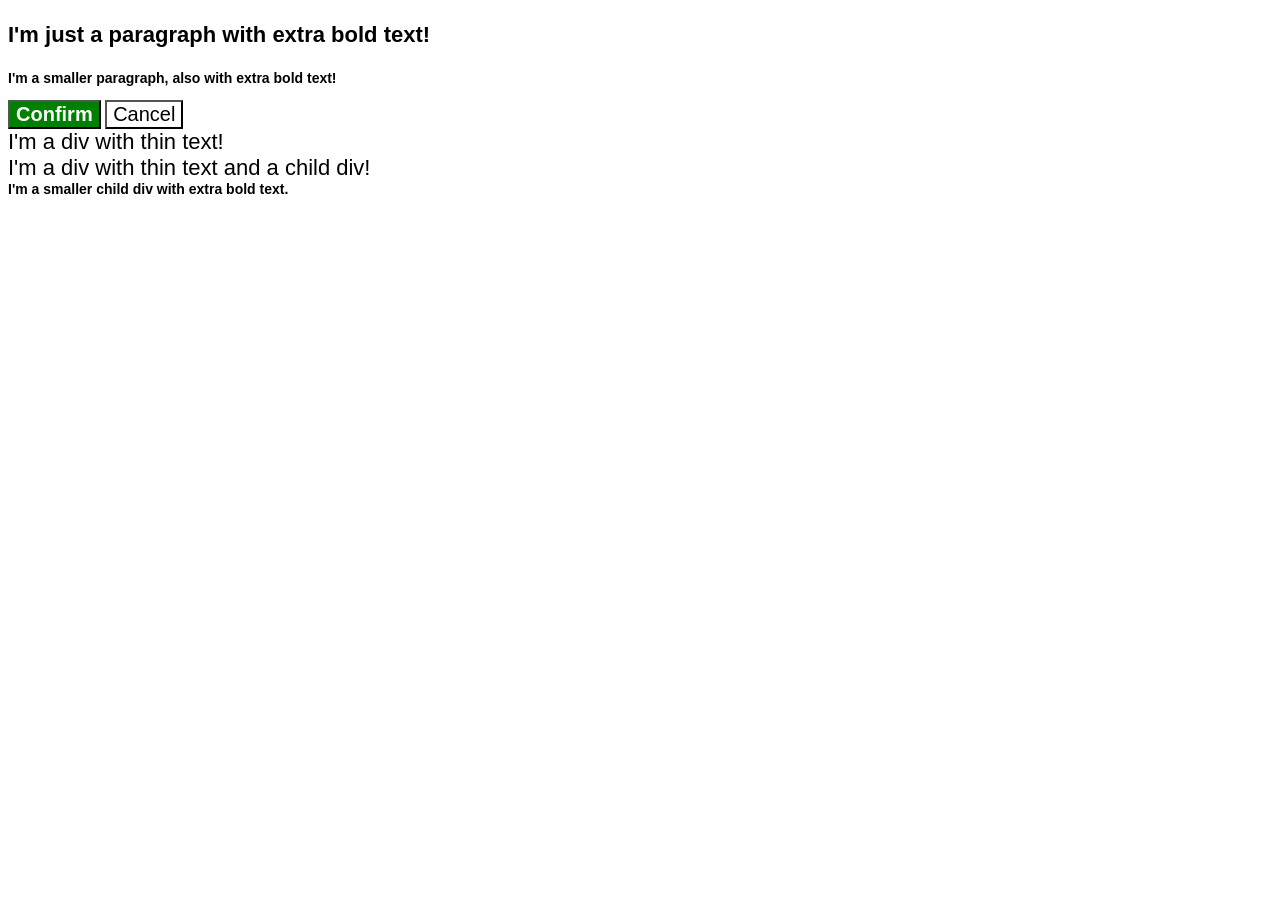
<file: foundations/cascade/01-cascade-fix/index.html>
<!DOCTYPE html>
<html lang="en">
  <head>
    <meta charset="UTF-8">
    <meta name="viewport" content="width=device-width, initial-scale=1.0">
    <title>Fix the Cascade</title>
    <link rel="stylesheet" href="style.css">
  </head>
  <body>
    <p class="para">I'm just a paragraph with extra bold text!</p>
    <p class="para small-para" style="text-size: 38px";>I'm a smaller paragraph, also with extra bold text!</p>

    <button id="confirm-button" class="button confirm">Confirm</button>
    <button id="cancel-button" class="button cancel">Cancel</button>

    <div class="text">I'm a div with thin text!</div>
    <div class="text">I'm a div with thin text and a child div!
      <div class="text child">I'm a smaller child div with extra bold text.</div>
    </div>
  </body>
</html>
</file>
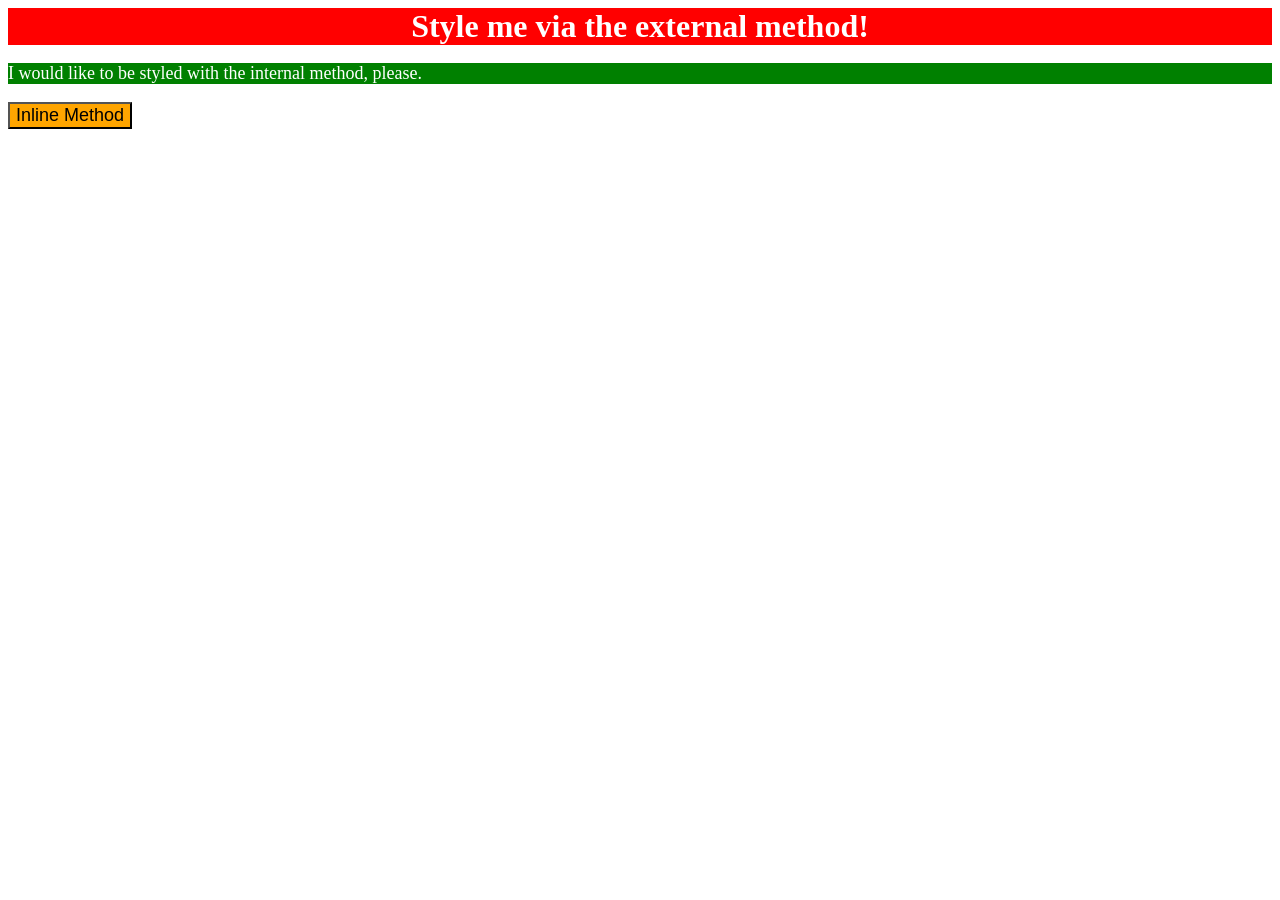
<file: foundations/intro-to-css/01-css-methods/index.html>
<!DOCTYPE html>
<html lang="en">
  <head>
    <meta charset="UTF-8">
    <meta name="viewport" content="width=device-width, initial-scale=1.0">
    <title>Methods for Adding CSS</title>
    <link rel="stylesheet" href="styles.css">
        <style>
      p {
        background-color: green;
        color: white;
        font-size: 18px;
      }
    </style>
    
  </head>
  <body>
    <div>Style me via the external method!</div>
    <p>I would like to be styled with the internal method, please.</p>
    <button style="background-color: orange; font-size: 18px;">Inline Method</button>
  </body>
</html>
</file>
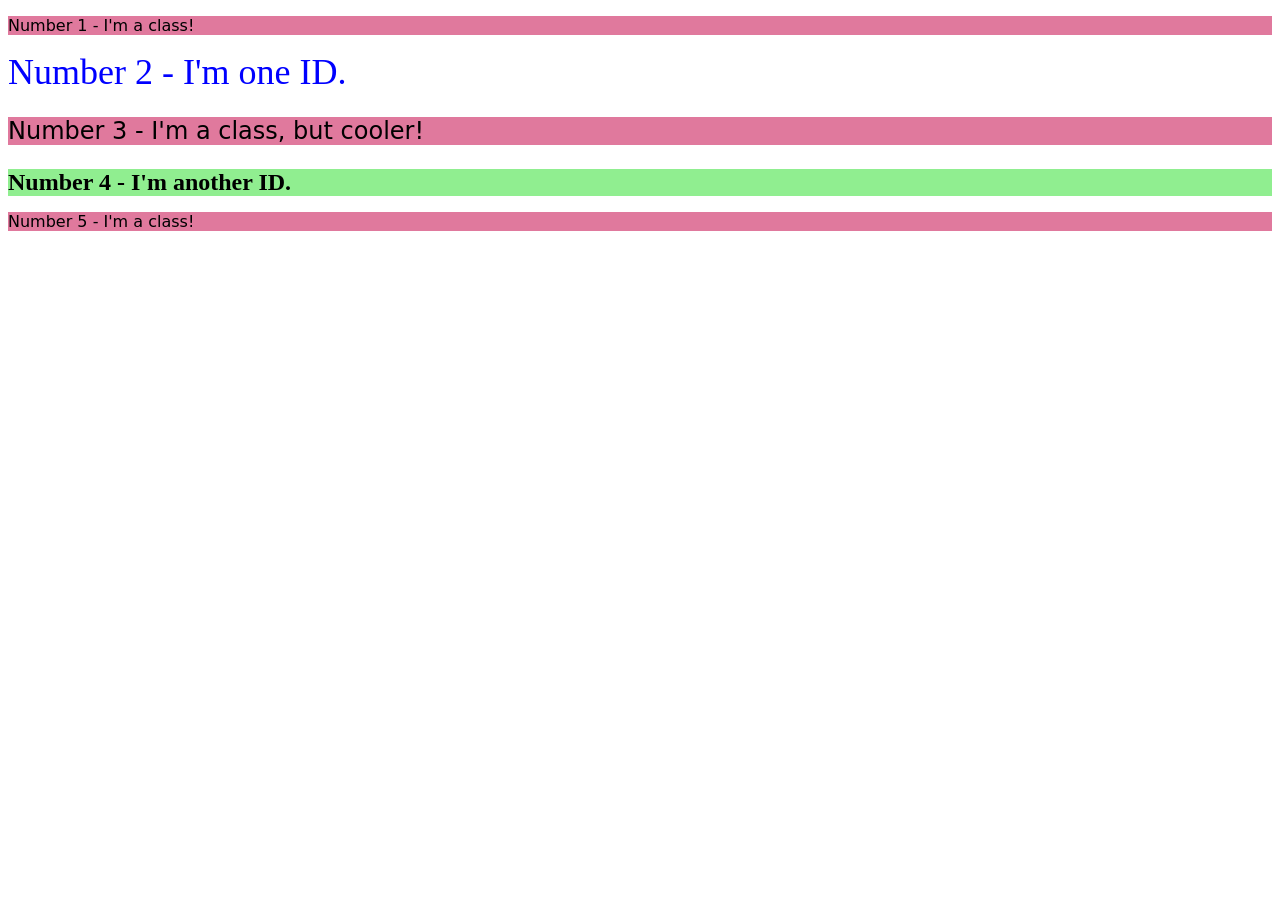
<file: foundations/intro-to-css/02-class-id-selectors/index.html>
<!DOCTYPE html>
<html lang="en">
  <head>
    <meta charset="UTF-8">
    <meta name="viewport" content="width=device-width, initial-scale=1.0">
    <title>Class and ID Selectors</title>
    <link rel="stylesheet" href="style.css">
  </head>
  <body>
    <p class="text-style">Number 1 - I'm a class!</p>
    <div id="element-2">Number 2 - I'm one ID.</div>
    <p class="text-style emphasis">Number 3 - I'm a class, but cooler!</p>
    <div id="element-4" class="emphasis">Number 4 - I'm another ID.</div>
    <p class="text-style">Number 5 - I'm a class!</p>
  </body>
</html>
</file>
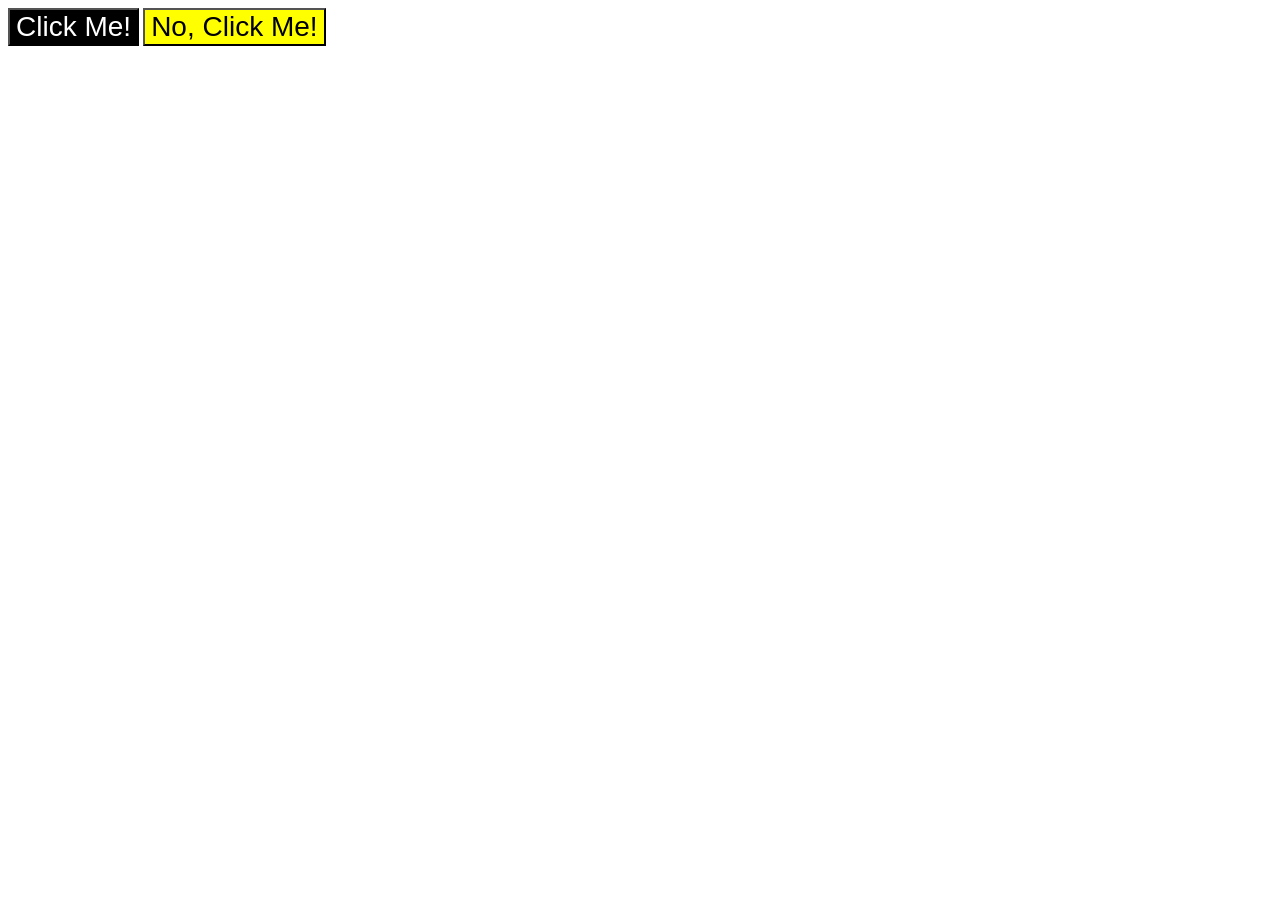
<file: foundations/intro-to-css/03-grouping-selectors/index.html>
<!DOCTYPE html>
<html lang="en">
  <head>
    <meta charset="UTF-8">
    <meta name="viewport" content="width=device-width, initial-scale=1.0">
    <title>Grouping Selectors</title>
    <link rel="stylesheet" href="style.css">
  </head>
  <body>
    <button class="style-1">Click Me!</button>
    <button class="style-2">No, Click Me!</button>
  </body>
</html>
</file>
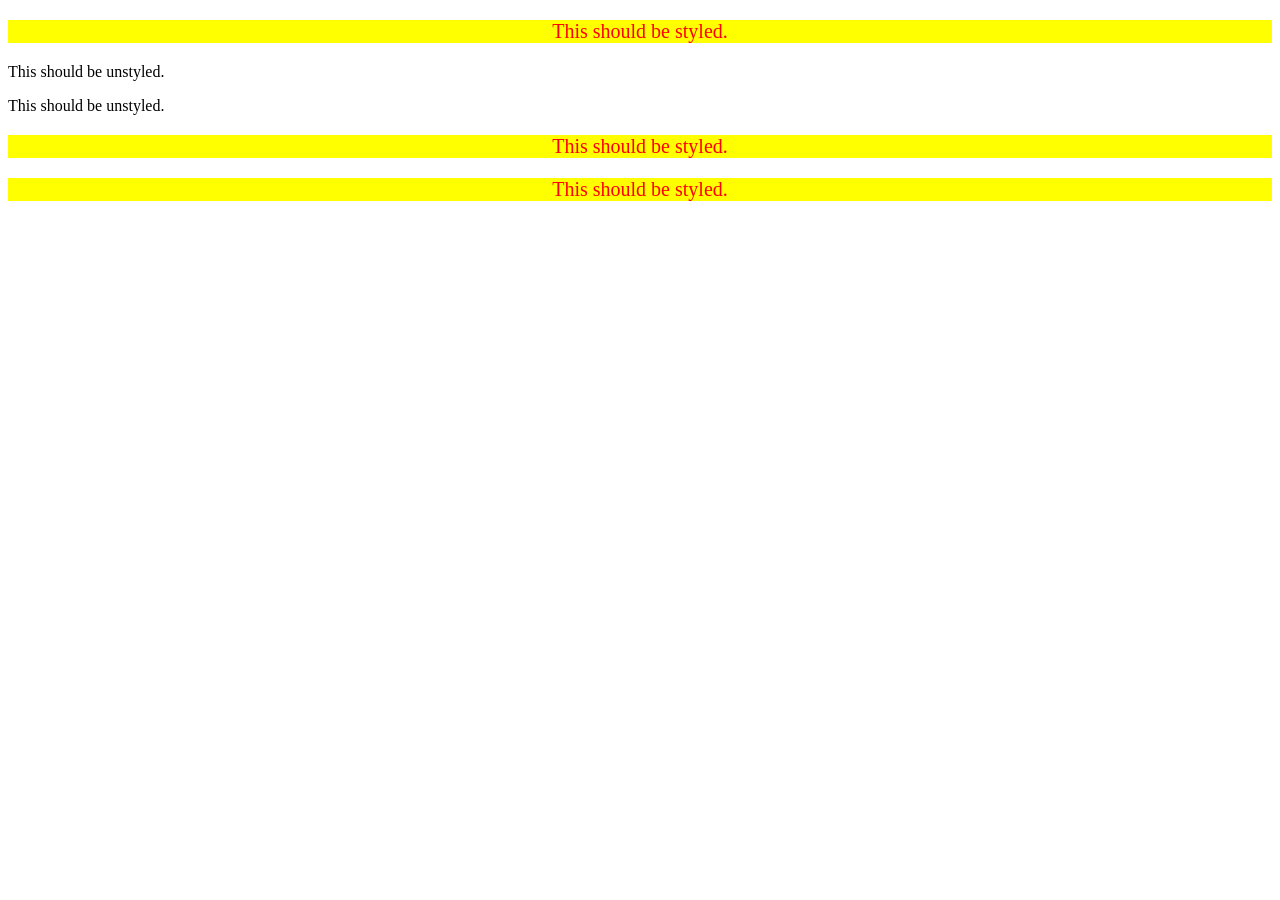
<file: foundations/intro-to-css/05-descendant-combinator/index.html>
<!DOCTYPE html>
<html lang="en">
  <head>
    <meta charset="UTF-8">
    <meta name="viewport" content="width=device-width, initial-scale=1.0">
    <title>Descendant Combinator</title>
    <link rel="stylesheet" href="style.css">
  </head>
  <body>
    <div class="container">
      <p class="text">This should be styled.</p>
    </div>
    <p class="text">This should be unstyled.</p>
    <p class="text">This should be unstyled.</p>
    <div class="container">
      <p class="text">This should be styled.</p>
      <p class="text">This should be styled.</p>
    </div>
  </body>
</html>
</file>
<file: foundations/cascade/01-cascade-fix/style.css>
body {
  font-family: Arial, Helvetica, sans-serif;
}

.para,
.small-para {
  color: black;
  font-weight: 800;
}

.para {
  font-size: 22px;
}

.small-para {
  font-size: 14px;
}

.button {
  font-size: 20px;
}

.cancel {
  background-color: white;
  color: black;
}

.confirm {
  background: green;
  color: white;
  font-weight: bold;
} 

.text {
  color: black;
  font-size: 22px;
  font-weight: 100;
}

.child {
  font-weight: 800;
  font-size: 14px;
}
</file>
<file: foundations/intro-to-css/01-css-methods/styles.css>
div {
	background-color: red;
	color: white;
	font-size: 32px;
	text-align: center;
	font-weight: bold;
}
</file>
<file: foundations/intro-to-css/02-class-id-selectors/style.css>
.text-style {
  background-color: rgb(224, 121, 157);
  font-family: Verdana, "DejaVu Sans", sans-serif;
}

.emphasis {
  font-size: 24px;
}

#element-2 {
  color: blue;
  font-size: 36px;
}

#element-4 {
  background-color: lightgreen;
  font-weight: bold;
}
</file>
<file: foundations/intro-to-css/03-grouping-selectors/style.css>
.style-1, .style-2 {
  font-size: 28px;
  font-family: Helvetica, "Times New Roman", sans-serif;
}

.style-1 {
  background-color: black;
  color: white;
}

.style-2 {
  background-color: yellow;
}
</file>
<file: foundations/intro-to-css/05-descendant-combinator/style.css>
.container .text {
  background-color: yellow;
  color: red;
  font-size: 20px;
  text-align: center;
}
</file>
